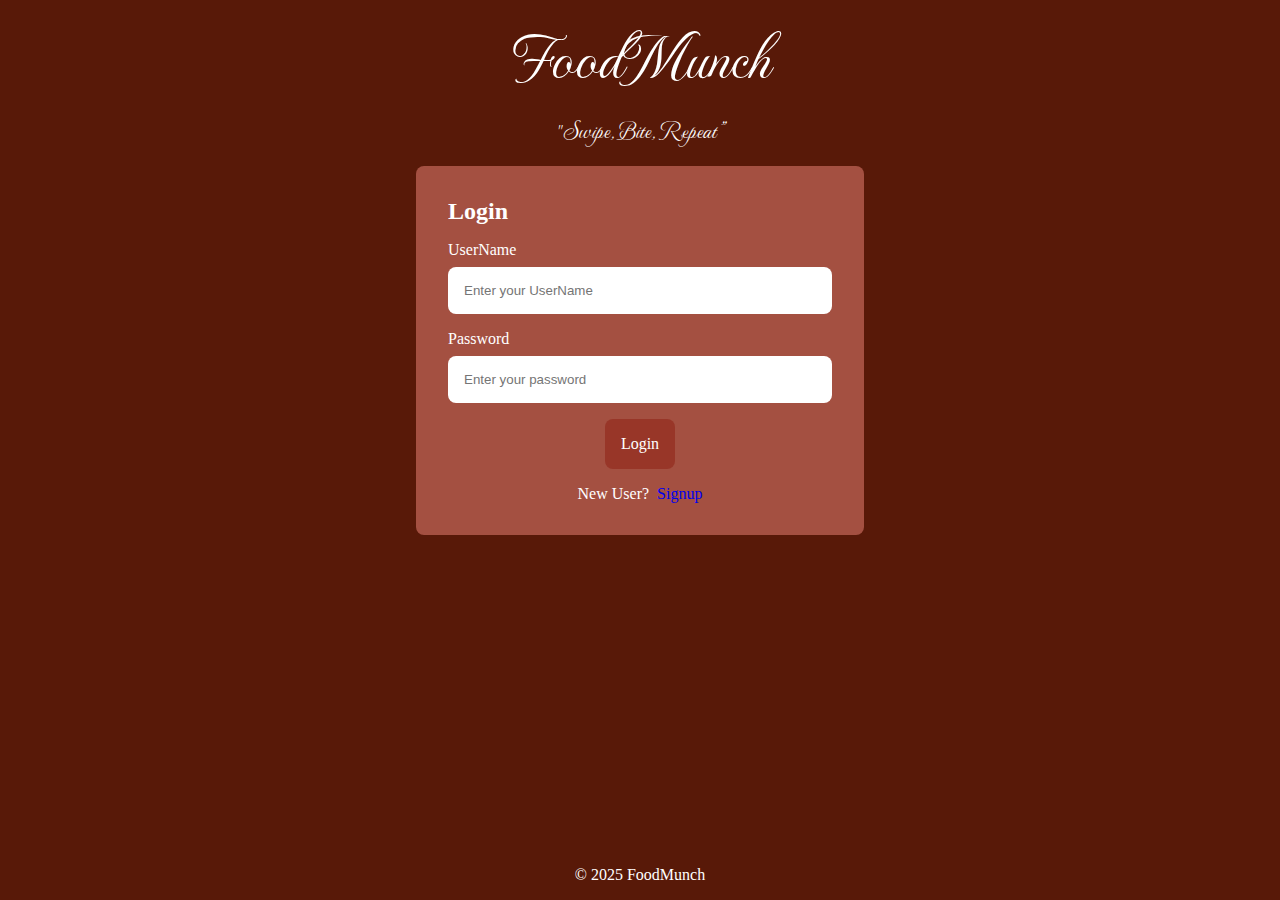
<file: login.html>
<!DOCTYPE html>
<html lang="en">
    <head>
        <title>FoodMunch | Login</title>
        <meta charset="utf-8">
        <meta name="viewport" content="width=device-width, initial-scale=1">
        <link rel="stylesheet" href="css/styles.css">
        <link href='https://fonts.googleapis.com/css?family=MonteCarlo' rel='stylesheet'>
    </head>
    <body class="form-body">
        <h1 class="form-page-heading"><a href="index.html">FoodMunch</a></h1>
        <p class="form-caption">"Swipe, Bite, Repeat"</p>
        <form method="POST" class="detail-form">
            <h2 class="form-heading">Login</h2>
            <div class="form-element">
                <label class="form-label" for="username">UserName</label>
                <input class="form-input" id="username" name="username" type="text" placeholder="Enter your UserName" required>
            </div>
            <div class="form-element">
                <label class="form-label" for="password">Password</label>
                <input class="form-input" id="password" name="password" type="password" placeholder="Enter your password" required>
            </div>
            <input class="form-submit" id="submit" type="submit" value="Login">
            <div class="signup-link">
                <p>New User?</p><a href="signup.html">Signup</a>
            </div>
        </form>
        
        <footer>
            <p>&copy; 2025 FoodMunch</p>
        </footer>
        <script src="javascript/login.js"></script>
    </body>
</html>
</file>
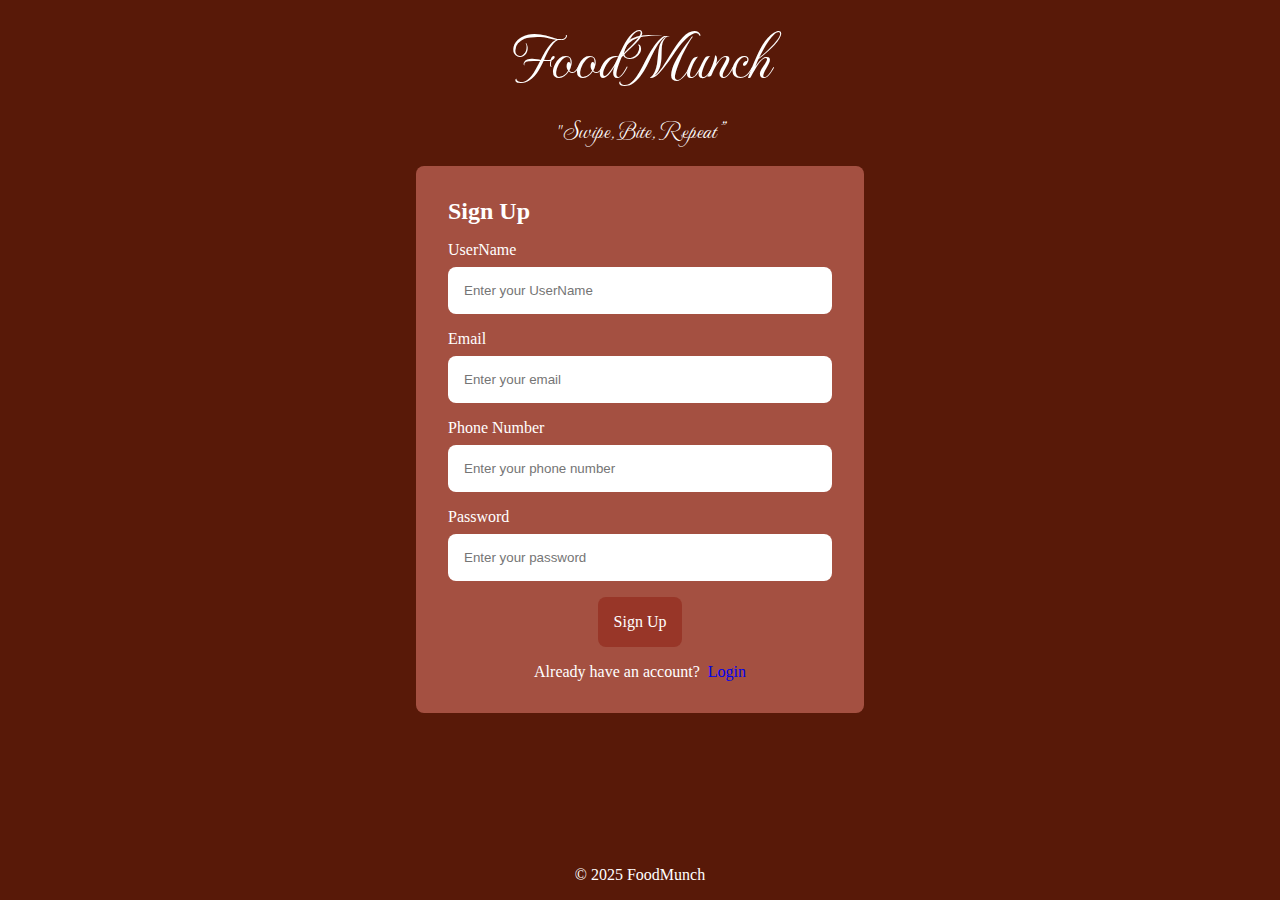
<file: signup.html>
<!DOCTYPE html>
<html lang="en">
    <head>
        <title>FoodMunch | Sign Up</title>
        <meta charset="utf-8">
        <meta name="viewport" content="width=device-width, initial-scale=1">
        <link rel="stylesheet" href="css/styles.css">
        <link href='https://fonts.googleapis.com/css?family=MonteCarlo' rel='stylesheet'>
    </head>
    <body class="form-body">
        <h1 class="form-page-heading"><a href="index.html">FoodMunch</a></h1>
        <p class="form-caption">"Swipe, Bite, Repeat"</p>
        <form method="POST" class="detail-form">
            <h2 class="form-heading">Sign Up</h2>
            <div class="form-element">
                <label class="form-label" for="username">UserName</label>
                <input class="form-input" id="username" name="username" type="text" placeholder="Enter your UserName" required>
            </div>
            <div class="form-element">
                <label class="form-label" for="email">Email</label>
                <input class="form-input" id="email" name="email" type="email" placeholder="Enter your email" required>
            </div>
            <div class="form-element">
                <label class="form-label" for="phone">Phone Number</label>
                <input class="form-input" id="phone" name="phone" type="tel" placeholder="Enter your phone number" required>
            </div>
            <div class="form-element">
                <label class="form-label" for="password">Password</label>
                <input class="form-input" id="password"  name="password" type="password" placeholder="Enter your password" required>
            </div>
            <input class="form-submit" id="submit" type="submit" value="Sign Up">
            <div class="signup-link">
                <p>Already have an account?</p><a href="login.html">Login</a>
            </div>
        </form>
        
        <footer>
            <p>&copy; 2025 FoodMunch</p>
        </footer>
        <script src="javascript/signup.js" defer></script>
    </body>
</html>
</file>
<file: css/styles.css>
*{
    box-sizing: border-box;
    margin: 0;
    padding: 0;
}

.checkout-container {
    max-width: 800px;
    margin: 2rem auto;
    padding: 1rem;
}

.checkout-heading {
    color: #581908;
    text-align: center;
    margin-bottom: 2rem;
}

.order-summary {
    background: #f9f9f9;
    padding: 1rem;
    border-radius: 8px;
    margin-bottom: 2rem;
}

.checkout-form {
    display: flex;
    flex-direction: column;
    gap: 1rem;
}

.checkout-form .form-group {
    display: flex;
    flex-direction: column;
    gap: 0.5rem;
}

.checkout-form label {
    color: #581908;
    font-weight: 500;
}

.checkout-form textarea {
    min-height: 100px;
    resize: vertical;
}

.order-confirmation {
    max-width: 800px;
    margin: 2rem auto;
    padding: 1rem;
    text-align: center;
}

.confirmation-message {
    margin-bottom: 2rem;
}

.success-icon {
    color: #28a745;
    font-size: 4rem;
    margin-bottom: 1rem;
}

.order-details {
    background: #f9f9f9;
    padding: 2rem;
    border-radius: 8px;
    margin-bottom: 2rem;
    text-align: left;
}

.order-info {
    margin-bottom: 2rem;
}

.order-items {
    list-style: none;
    padding: 0;
}

.continue-shopping-btn {
    display: inline-block;
    padding: 0.8rem 1.5rem;
    background-color: #983628;
    color: white;
    text-decoration: none;
    border-radius: 4px;
    transition: background-color 0.3s;
}

.continue-shopping-btn:hover {
    background-color: #581908;
    color: white;
}

.hero-section {
    background-image: url(../images/heroImage.jpg);
    background-color: #581908;
    opacity: 0.8;
    background-size: cover;
    background-position: center;
    color: #ffffff;
    text-align: center;
    padding: 4rem 1rem;
    margin: 0;
}

.hero-content {
    max-width: 800px;
    margin: 0 auto;
    z-index: 2;
}

.hero-content h2 {
    font-size: 2.5rem;
    margin-bottom: 1rem;
    opacity: 1;
    text-shadow: 1rem 1rem 2rem #000000;
}

.hero-content p {
    font-size: 1.2rem;
    margin-bottom: 2rem;
    opacity: 1;
    text-shadow: 1rem 1rem 2rem #000000;
}

.cta-button {
    display: inline-block;
    padding: 1rem 2rem;
    background-color: #581908;
    color: white;
    text-decoration: none;
    border-radius: 4px;
    transition: background-color 0.3s;
    opacity: 1;
    font-size: 1.5rem;
    z-index: 2;
}

.cta-button:hover {
    background-color: #983628;
    color: white;
}

.categories-section {
    padding: 4rem 1rem;
    text-align: center;
}

.categories-section h2 {
    color: #581908;
    margin-bottom: 2rem;
}

.carousel-container {
    position: relative;
    max-width: 1300px;
    margin: 0 auto;
    padding: 0 40px;
}

.carousel-wrapper {
    overflow: hidden;
    margin: 0 -10px;
}

.carousel-track {
    display: flex;
    transition: transform 0.5s ease-in-out;
    gap: 20px;
    padding: 10px;
}

.carousel-nav {
    position: absolute;
    top: 50%;
    transform: translateY(-50%);
    width: 40px;
    height: 40px;
    border-radius: 50%;
    background-color: #581908;
    color: white;
    border: none;
    cursor: pointer;
    display: flex;
    align-items: center;
    justify-content: center;
    transition: background-color 0.3s;
    z-index: 1;
}

.carousel-nav:hover {
    background-color: #983628;
}

.carousel-nav.prev {
    left: 0;
}

.carousel-nav.next {
    right: 0;
}

.carousel-nav i {
    font-size: 1.5rem;
}

.category-card {
    background: white;
    padding: 2rem;
    border-radius: 8px;
    box-shadow: 0 2px 4px rgba(0, 0, 0, 0.1);
    cursor: pointer;
    transition: transform 0.3s;
    flex: 0 0 300px;
    height: 220px; 
    position: relative;
    overflow: hidden;
    display: flex;
    align-items: center;
    justify-content: center;
    flex-direction: column;
}

.category-image {
    position: absolute;
    top: 0;
    left: 0;
    width: 100%;
    height: 100%;
    background-size: cover;
    background-position: center;
    opacity: 0.5;
    z-index: 1;
    transition: transform 0.3s ease;
}

.category-card:hover .category-image {
    opacity: 0.2;
}

.category-card:hover {
    transform: translateY(-5px);
}

.category-card h3 {
    position: relative;
    z-index: 2;
    margin: 0;
    padding: 1rem;
    color: #581908;
    width: 100%;
    text-align: center;
    font-size: 1.5rem;
    font-weight: bold;
}
.category-card p {
    position: relative;
    z-index: 2;
    color: #581908;
    width: 100%;
    text-align: center;
}

.features-section {
    background: #f9f9f9;
    padding: 4rem 1rem;
    text-align: center;
}

.features-section {
    display: grid;
    grid-template-columns: repeat(auto-fit, minmax(250px, 1fr));
    gap: 2rem;
    max-width: 1200px;
    margin: 0 auto;
}

.feature i {
    font-size: 2rem;
    color: #983628;
    margin-bottom: 1rem;
}

.feature h3 {
    color: #581908;
    margin-bottom: 0.5rem;
}

@media (max-width: 768px) {
    .hero-content h2 {
        font-size: 2rem;
    }

    .hero-content p {
        font-size: 1rem;
    }

    .categories-section,
    .features-section {
        padding: 2rem 1rem;
    }

    .carousel-container {
        padding: 0 35px;
    }

    .carousel-nav {
        width: 35px;
        height: 35px;
    }

    .carousel-nav i {
        font-size: 1.2rem;
    }

    .category-card {
        padding: 1.5rem;
        flex: 0 0 240px;
    }

    .category-card i {
        font-size: 2rem;
    }

    .checkout-container,
    .order-confirmation {
        margin: 1rem;
    }

    .order-details {
        padding: 1rem;
    }
}

@media (max-width: 480px) {
    .checkout-form .form-group {
        gap: 0.3rem;
    }

    .success-icon {
        font-size: 3rem;
    }

    .carousel-container {
        padding: 0 30px;
    }

    .carousel-nav {
        width: 30px;
        height: 30px;
        background-color: rgba(88, 25, 8, 0.8);
    }

    .carousel-nav i {
        font-size: 1rem;
    }

    .category-card {
        flex: 0 0 200px;
        padding: 1.2rem;
    }

    .category-card i {
        font-size: 1.8rem;
    }

    .category-card h3 {
        font-size: 1.1rem;
    }

    .category-card p {
        font-size: 0.9rem;
    }

    /* Improve touch interaction */
    .carousel-wrapper {
        touch-action: pan-x pinch-zoom;
        -webkit-overflow-scrolling: touch;
    }

    .carousel-track {
        gap: 15px;
        padding: 5px;
    }
}

body {
    min-height: 100vh;
    display: flex;
    flex-direction: column;
    font-family: Georgia, 'Times New Roman', Times, serif;
}
.form-body{
    display: flex;
    justify-content: center;
    align-content: center;
    flex-flow: column wrap;
    background-color: #581908;
    color: white;
}
header{
    display: flex;
    justify-content: space-between;
    align-items: center;
    column-gap: 1rem;
    background-color: #581908;
    color: #ffffff;
    padding: 1rem;
}
footer{
    background-color: #581908;
    color: #ffffff;
    padding: 1rem;
    text-align: center;
    margin-top: auto;
}
.nav-head a{
    font-family: "MonteCarlo";
    font-weight: lighter;
    text-decoration: none;
    color: #ffffff;
}
.nav-link{
    text-decoration: none;
    color: #ffffff;
    font-family: Georgia, 'Times New Roman', Times, serif;
    font-size: 1.2rem;
    align-content: center;
    position: relative;
}
.nav-link i{
    font-size: 1.5rem;
}
.cart-count {
    position: absolute;
    top: -6px;
    right: -10px;
    background-color: #994336cc;
    color: white;
    border-radius: 50%;
    padding: 2px 6px;
    font-size: 1rem;
    min-width: 18px;
    text-align: center;
}
.nav-bar{
    display: flex;
    column-gap: 1rem;
}
.search-bar {
    border: none;
    border-radius: 5rem;
    background-color: #ffffff;
    width: 50%;
    display: flex;
    justify-content: center;
    align-items: center;
    height: fit-content;
    box-shadow: 0 2px 5px rgba(0, 0, 0, 0.1);
    transition: all 0.3s ease;
}

.search-bar:focus-within {
    box-shadow: 0 4px 10px rgba(0, 0, 0, 0.15);
    transform: translateY(-1px);
}

.search-input {
    border: none;
    border-radius: 5rem;
    padding: 0.8rem;
    width: 100%;
    margin: 0;
    outline: none;
    font-size: 1rem;
    color: #333;
}

.search-input::placeholder {
    color: #999;
    font-style: italic;
}

.bi-search {
    color: #581908;
    padding: 0.8rem;
    font-size: 1.1rem;
    border: none;
    transition: color 0.3s ease;
    cursor: pointer;
}

.bi-search:hover {
    color: #983628;
}

.search-results-grid{
    display: flex;
    flex-flow: row wrap;
    row-gap: 1rem;
}

.clear-search{
    background-color: #983628;
    color: white;
    border: none;
    border-radius: 0.5rem;
    padding: 0.5rem;
    cursor: pointer;
    font-family: Georgia, 'Times New Roman', Times, serif;
}

.clear-search:hover{
    background-color: #b85e50;
}

.loading-container {
    display: flex;
    flex-direction: column;
    align-items: center;
    justify-content: center;
    padding: 40px;
    text-align: center;
}

.loading-spinner {
    width: 50px;
    height: 50px;
    border: 4px solid #f3f3f3;
    border-top: 4px solid #ff4757;
    border-radius: 50%;
    animation: spin 1s linear infinite;
    margin-bottom: 15px;
}

@keyframes spin {
    0% { transform: rotate(0deg); }
    100% { transform: rotate(360deg); }
}

.loading-container p {
    color: #666;
    font-size: 1.1rem;
    margin: 0;
}

.form-page-heading{
    font-family: "MonteCarlo";
    font-weight: lighter;
    font-size: 4rem;
    align-self: center;
}
.form-page-heading a{
    text-decoration: none;
    color: #ffffff;
    cursor: pointer;
}
.form-caption{
    text-align: center;
    font-family: "MonteCarlo";
    font-weight: lighter;
    font-size: 1.5rem;
    align-self: center;
    color: #ffffff;
    margin-bottom: 1rem;
}
.form-heading{
    color: #ffffff;
}
.detail-form{
    align-self: center;
    display: flex;
    flex-flow: column wrap;
    justify-content: center;
    align-content: center;
    row-gap: 1rem;
    background-color: #b85e50cb;
    border: none;
    border-radius: 0.5rem;
    width: 35%;
    padding: 2rem;
    height: fit-content;
    font-family: Georgia, 'Times New Roman', Times, serif;
}
.form-element{
    display: flex;
    flex-direction: column;
    row-gap: 0.5rem;
    width: 100%;
}
.form-label{
    color: #ffffff;
}
.form-input{
    padding: 1rem;
    border: none;
    border-radius: 0.5rem;
}
.form-group .form-input{
    border: #000000 solid 0.1rem;
}
.form-submit{
    padding: 1em;
    background-color: #983628;
    color: white;
    border: none;
    border-radius: 0.5rem;
    width: fit-content;
    align-self: center;
    font-size: 1rem;
    text-align: center;
    cursor: pointer;
    font-family: Georgia, 'Times New Roman', Times, serif;
}
.signup-link{
    display: flex;
    justify-content: center;
    align-content: center;
    column-gap: 0.5rem;
}
.signup-link a{
    text-decoration: none;
}

main {
    padding: 2rem;
    flex: 1;
}

.food-items-grid {
    display: grid;
    grid-template-columns: repeat(auto-fill, minmax(250px, 1fr));
    gap: 2rem;
    padding: 1rem;
}

.food-item {
    background-color: #ffffff;
    border-radius: 0.5rem;
    padding: 1rem;
    box-shadow: 0 2px 4px rgba(0,0,0,0.1);
    display: flex;
    flex-direction: column;
    gap: 0.5rem;
}

.food-item img {
    width: 100%;
    border-radius: 0.5rem;
    aspect-ratio: 1;
    object-fit: cover;
}

.food-item h4 {
    color: #581908;
    margin: 0.5rem 0;
    font-family: Georgia, 'Times New Roman', Times, serif;
}

.food-item p{
    text-align: end;
}

.food-item .description {
    font-size: 0.9rem;
    color: #666;
    margin: 5px 0;
    text-align: left;
}

.food-item button {
    background-color: #983628;
    color: white;
    border: none;
    border-radius: 0.5rem;
    padding: 0.5rem;
    cursor: pointer;
    font-family: Georgia, 'Times New Roman', Times, serif;
    transition: background-color 0.3s ease;
}

.food-item button:hover {
    background-color: #b85e50;
}

.cart-container {
    max-width: 800px;
    margin: 0 auto;
    padding: 2rem;
}

.cart-heading {
    color: #581908;
    font-family: Georgia, 'Times New Roman', Times, serif;
    margin-bottom: 2rem;
}

.cart-items {
    list-style: none;
    padding: 0;
}

.cart-item {
    display: flex;
    justify-content: space-between;
    align-items: center;
    padding: 1rem;
    border-bottom: 1px solid #ddd;
    margin-bottom: 1rem;
}

.cart-total {
    font-size: 1.2rem;
    font-weight: bold;
    text-align: right;
    margin: 2rem 0;
    color: #581908;
}

.place-order-btn {
    background-color: #983628;
    color: white;
    text-decoration: none;
    text-align: center;
    border: none;
    border-radius: 0.5rem;
    padding: 1rem 2rem;
    font-size: 1.1rem;
    cursor: pointer;
    display: block;
    margin: 0 auto;
    font-family: Georgia, 'Times New Roman', Times, serif;
    transition: background-color 0.3s ease;
}

.place-order-btn:hover {
    background-color: #b85e50;
}

.quantity-btn {
    background-color: #983628;
    color: white;
    border: none;
    border-radius: 0.3rem;
    padding: 0.3rem 0.6rem;
    cursor: pointer;
    font-family: Georgia, 'Times New Roman', Times, serif;
    margin: 0 0.5rem;
}

.quantity-btn:hover {
    background-color: #b85e50;
}

.remove-btn {
    background-color: #581908;
    color: white;
    border: none;
    border-radius: 0.3rem;
    padding: 0.3rem 0.6rem;
    cursor: pointer;
    font-family: Georgia, 'Times New Roman', Times, serif;
    margin-left: 1rem;
}

.remove-btn:hover {
    background-color: #983628;
}

.item-actions {
    display: flex;
    align-items: center;
    gap: 0.5rem;
}

.form-input.error {
    border: 2px solid #ff4444;
    background-color: #fff8f8;
}

.error-message {
    color: #ff4444;
    font-size: 0.9rem;
    margin-top: 0.3rem;
}

.add-to-cart {
    transition: transform 0.2s ease;
}

.add-to-cart:active {
    transform: scale(0.95);
}

@media (max-width: 1024px) {
    .food-items-grid {
        grid-template-columns: repeat(auto-fill, minmax(220px, 1fr));
        gap: 1.5rem;
    }

    .detail-form {
        width: 60%;
    }

    .cart-container {
        padding: 1.5rem;
    }
}

@media (max-width: 768px) {
    header {
        flex-direction: column;
        gap: 1rem;
        text-align: center;
        padding: 0.8rem;
    }
    
    .nav-head {
        font-size: 2rem;
    }

    .search-bar {
        width: 100%;
    }
    
    .nav-bar {
        width: 100%;
        justify-content: center;
        flex-wrap: wrap;
    }

    .nav-link {
        font-size: 1rem;
        padding: 0.5rem;
    }
    
    main {
        padding: 1rem;
    }

    .food-items-grid {
        grid-template-columns: 1fr;
        gap: 1rem;
        padding: 0.5rem;
    }

    .food-item {
        margin: 0 auto;
        max-width: 400px;
    }
    
    .cart-item {
        flex-direction: column;
        text-align: center;
        gap: 0.5rem;
        padding: 0.8rem;
    }

    .item-actions {
        flex-wrap: wrap;
        justify-content: center;
    }

    .quantity-btn,
    .remove-btn {
        padding: 0.5rem 1rem;
        margin: 0.3rem;
    }

    .cart-total {
        text-align: center;
        margin: 1.5rem 0;
    }

    .place-order-btn {
        width: 100%;
        padding: 0.8rem;
    }

    .detail-form {
        width: 90%;
        padding: 1.5rem;
    }

    .form-page-heading {
        font-size: 3rem;
    }

    .form-caption {
        font-size: 1.2rem;
    }

    .form-input {
        padding: 0.8rem;
    }
}

@media (max-width: 480px) {
    .nav-bar {
        flex-direction: column;
        gap: 0.5rem;
    }

    .food-item {
        margin: 0;
    }

    .detail-form {
        width: 95%;
        padding: 1rem;
        height: 70vh;
    }

    .form-page-heading {
        font-size: 2.5rem;
    }

    .cart-container {
        padding: 1rem;
    }
}

.no-results {
    text-align: center;
    color: #581908;
    font-size: 1.2rem;
    padding: 20px;
    width: 100%;
}
</file>
